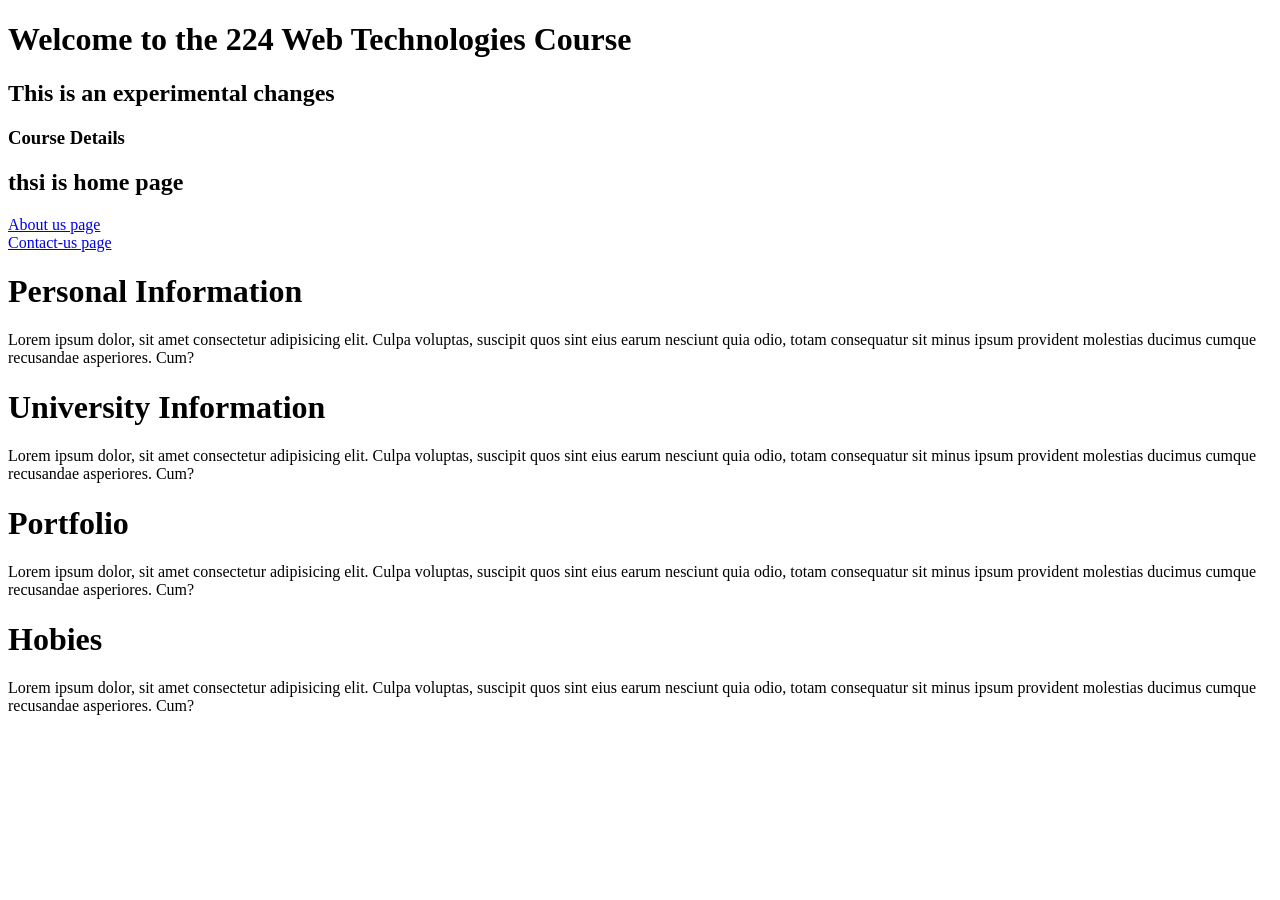
<file: index.html>
<!DOCTYPE html>
<html lang="en">
<head>
    <meta charset="UTF-8">
    <meta name="viewport" content="width=device-width, initial-scale=1.0">
    <title>224 Web Technologies Course</title>
</head>
<body>
    <h1>Welcome to the 224  Web Technologies Course</h1>
    <h2>This is an experimental changes</h2>
    <h3>Course Details</h3>
    <h2> thsi is home page </h2>
    <a href="aboutus.html">About us page</a><br>
    <a href="contact-us.html">Contact-us page</a>

    <div id="PI">
        <h1>Personal Information</h1>
        <p>Lorem ipsum dolor, sit amet consectetur adipisicing elit. Culpa voluptas, suscipit quos sint eius earum nesciunt quia odio, totam consequatur sit minus ipsum provident molestias ducimus cumque recusandae asperiores. Cum?</p>
    </div>
    <div id="UI">
        <h1>University Information</h1>
        <p>Lorem ipsum dolor, sit amet consectetur adipisicing elit. Culpa voluptas, suscipit quos sint eius earum nesciunt quia odio, totam consequatur sit minus ipsum provident molestias ducimus cumque recusandae asperiores. Cum?</p>
    </div>
    <div div="Prft">
        <h1>Portfolio</h1>
        <p>Lorem ipsum dolor, sit amet consectetur adipisicing elit. Culpa voluptas, suscipit quos sint eius earum nesciunt quia odio, totam consequatur sit minus ipsum provident molestias ducimus cumque recusandae asperiores. Cum?</p>
    </div>
    <div>
        <h1>Hobies</h1>
        <p>Lorem ipsum dolor, sit amet consectetur adipisicing elit. Culpa voluptas, suscipit quos sint eius earum nesciunt quia odio, totam consequatur sit minus ipsum provident molestias ducimus cumque recusandae asperiores. Cum?</p>
        
    </div>
</body>
</html>
</file>
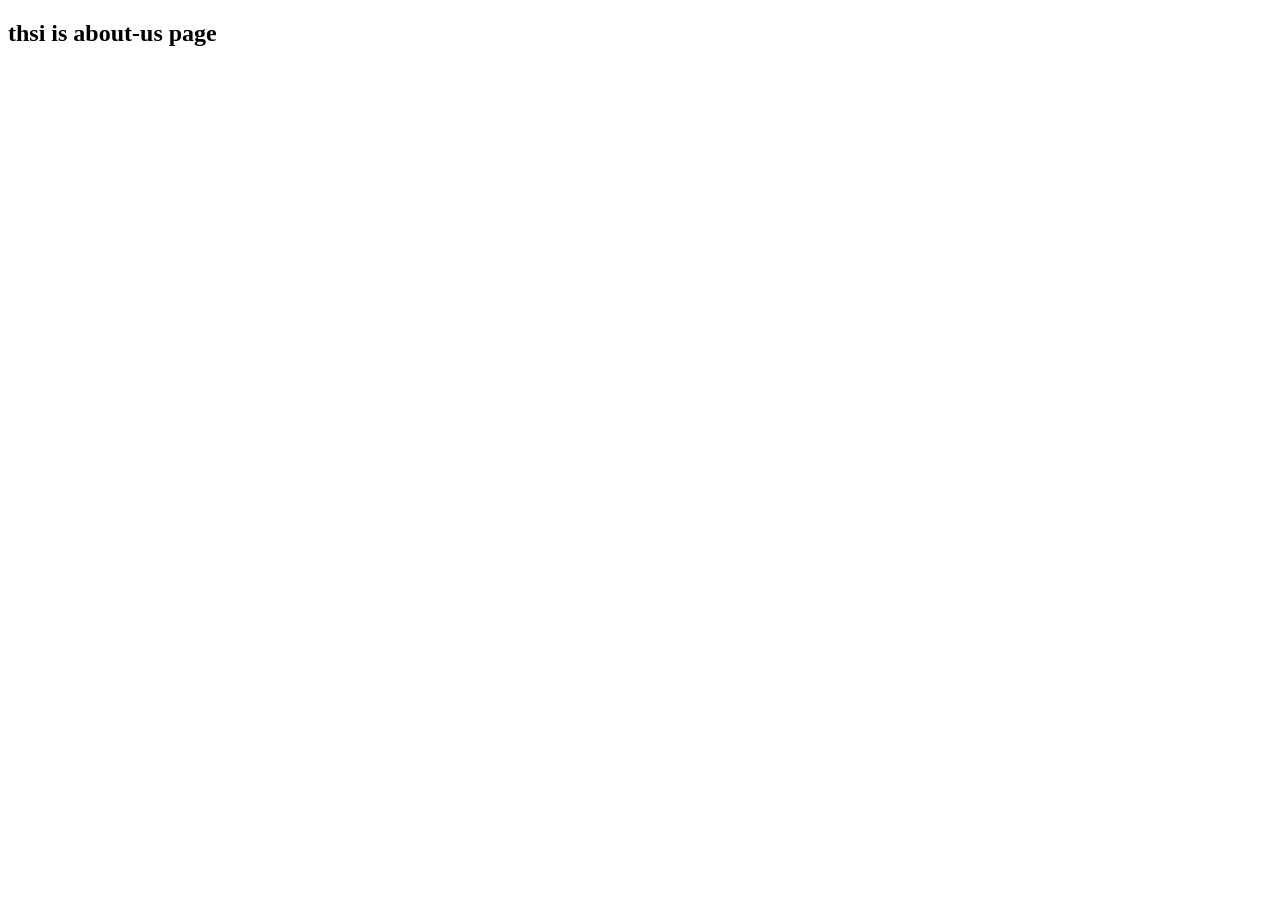
<file: aboutus.html>
<!DOCTYPE html>
<html lang="en">
<head>
    <meta charset="UTF-8">
    <meta name="viewport" content="width=device-width, initial-scale=1.0">
    <title>224 Web Technologies Course</title>
</head>
<body>

    <h2> thsi is about-us page </h2>
    
</body>
</html>
</file>
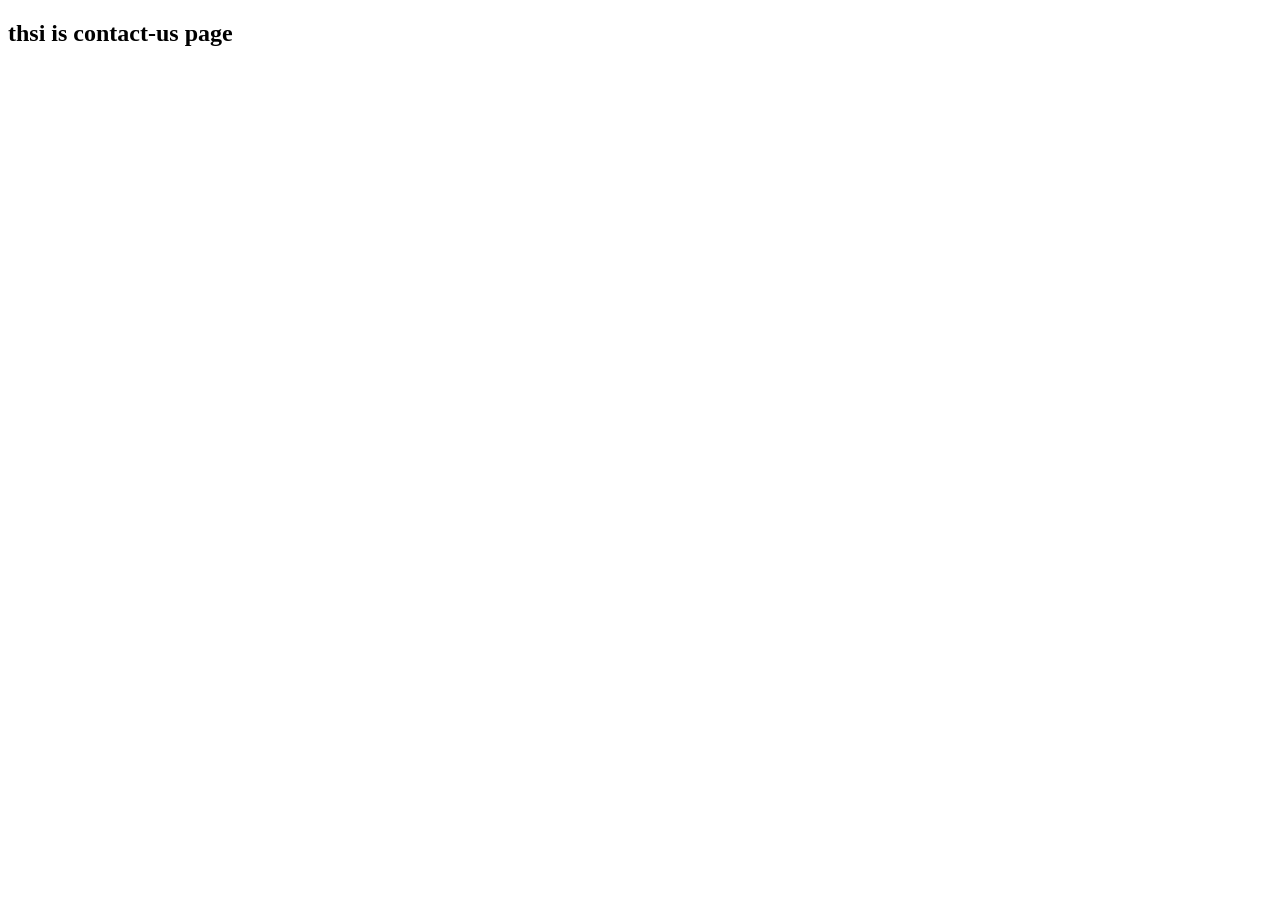
<file: contact-us.html>
<!DOCTYPE html>
<html lang="en">
<head>
    <meta charset="UTF-8">
    <meta name="viewport" content="width=device-width, initial-scale=1.0">
    <title>224 Web Technologies Course</title>
</head>
<body>
   
    <h2> thsi is contact-us page </h2>
    
</body>
</html>
</file>
